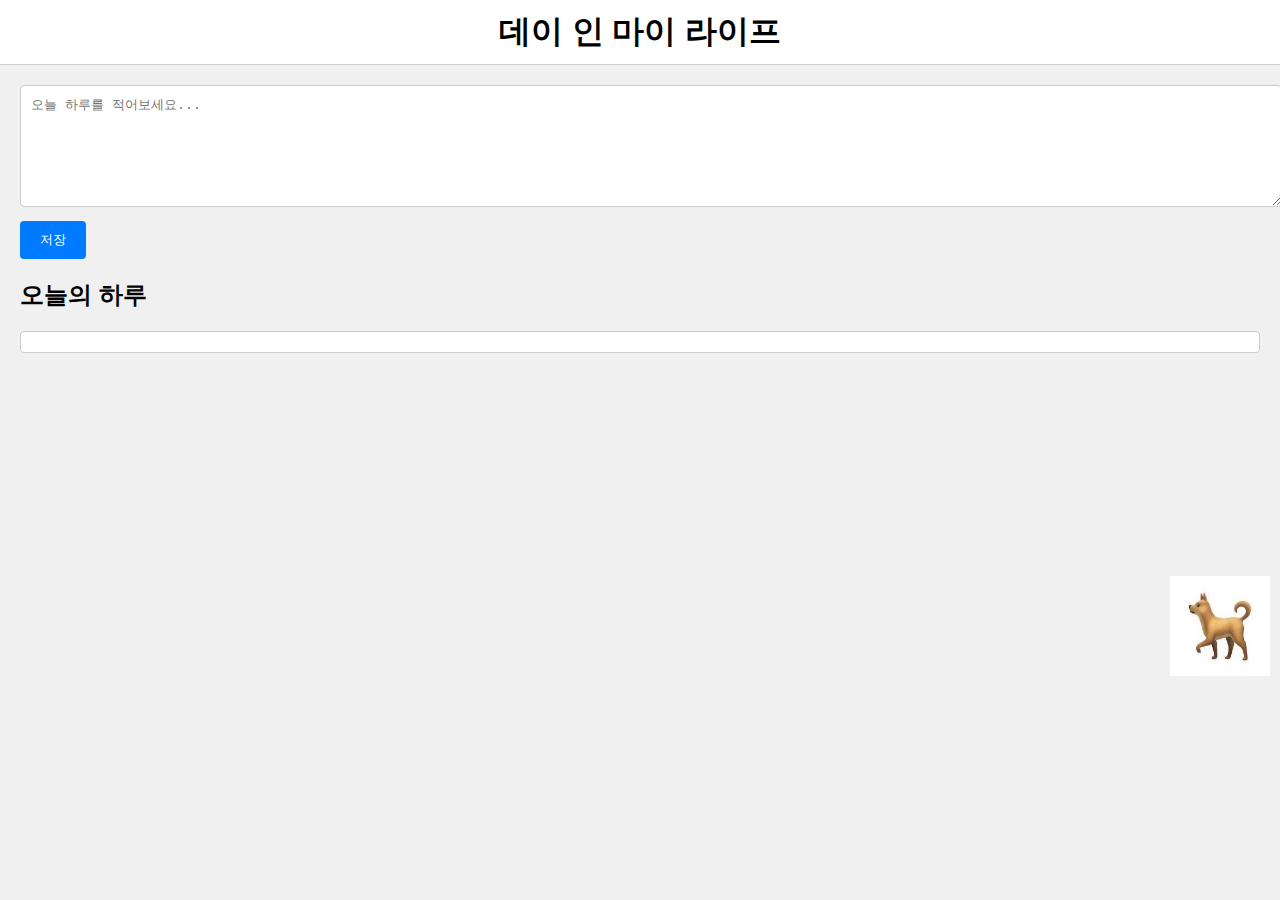
<file: 데이 인 마이 라이프/index.html>
<!DOCTYPE html>
<html lang="ko">
<head>
    <meta charset="UTF-8">
    <meta name="viewport" content="width=device-width, initial-scale=1.0">
    <title>데이 인 마이 라이프</title>
    <link rel="stylesheet" href="styles.css">
</head>
<body>
    <header>
        <h1>데이 인 마이 라이프</h1>
    </header>
    <main>
        <section id="post-form">
            <textarea id="post-content" placeholder="오늘 하루를 적어보세요..."></textarea>
            <button id="save-post">저장</button>
        </section>
        <section id="posts">
            <h2>오늘의 하루</h2>
            <div id="posts-container"></div>
        </section>
    </main>
    <footer>
        <img src="dog-emoji.png" alt="강아지 이모티콘" class="dog-emoji">
    </footer>
    <script src="script.js"></script>
</body>
</html>
</file>
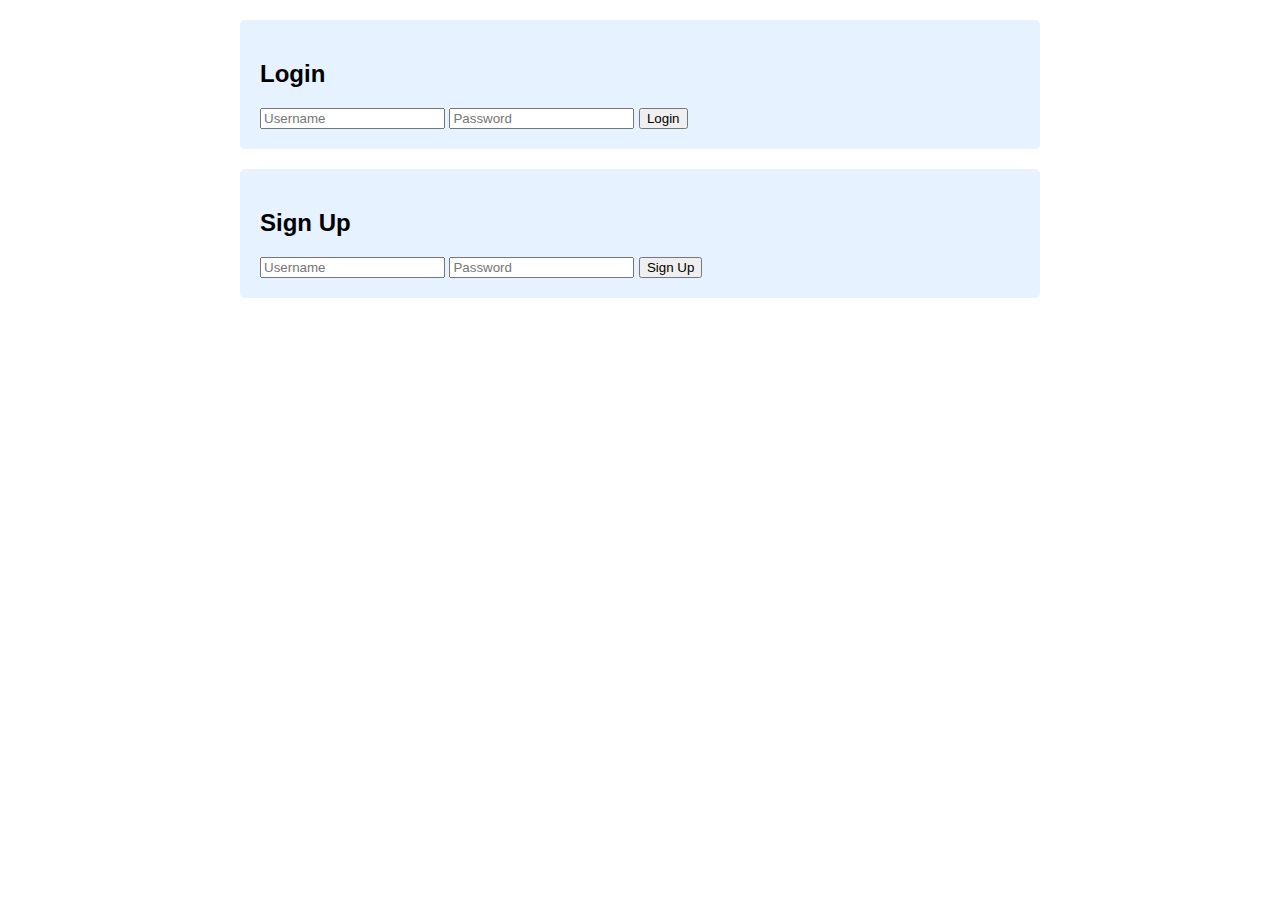
<file: last_result.html>
<!DOCTYPE html>
<html lang="en">
<head>
    <meta charset="UTF-8">
    <meta name="viewport" content="width=device-width, initial-scale=1.0">
    <title>Post Saver with Auth (Persistent)</title>
    <style>
        body {
            font-family: Arial, sans-serif;
            max-width: 800px;
            margin: 0 auto;
            padding: 20px;
        }
        #postForm, #loginForm, #signupForm {
            background-color: #e6f2ff;
            padding: 20px;
            margin-bottom: 20px;
            border-radius: 5px;
        }
        #posts {
            margin-top: 20px;
        }
        .post {
            background-color: #f0f8ff;
            padding: 10px;
            margin-bottom: 10px;
            border-radius: 5px;
        }
        .hidden {
            display: none;
        }
    </style>
</head>
<body>
    <div id="authSection">
        <div id="loginForm">
            <h2>Login</h2>
            <input type="text" id="loginUsername" placeholder="Username">
            <input type="password" id="loginPassword" placeholder="Password">
            <button onclick="login()">Login</button>
        </div>
        <div id="signupForm">
            <h2>Sign Up</h2>
            <input type="text" id="signupUsername" placeholder="Username">
            <input type="password" id="signupPassword" placeholder="Password">
            <button onclick="signup()">Sign Up</button>
        </div>
    </div>

    <div id="postSection" class="hidden">
        <h2>Create a Post</h2>
        <div id="postForm">
            <textarea id="postContent" rows="4" cols="50" placeholder="Enter your post here"></textarea>
            <button onclick="savePost()">Save Post</button>
        </div>
        <div id="posts"></div>
        <button onclick="logout()">Logout</button>
    </div>

    <script>
        let currentUser = null;
        let users = [];
        let posts = [];

        // Load data from localStorage on page load
        function loadData() {
            const storedUsers = localStorage.getItem('users');
            const storedPosts = localStorage.getItem('posts');
            const storedCurrentUser = localStorage.getItem('currentUser');

            if (storedUsers) users = JSON.parse(storedUsers);
            if (storedPosts) posts = JSON.parse(storedPosts);
            if (storedCurrentUser) {
                currentUser = JSON.parse(storedCurrentUser);
                document.getElementById('authSection').classList.add('hidden');
                document.getElementById('postSection').classList.remove('hidden');
                displayPosts();
            }
        }

        // Save data to localStorage
        function saveData() {
            localStorage.setItem('users', JSON.stringify(users));
            localStorage.setItem('posts', JSON.stringify(posts));
            if (currentUser) {
                localStorage.setItem('currentUser', JSON.stringify(currentUser));
            } else {
                localStorage.removeItem('currentUser');
            }
        }

        function signup() {
            const username = document.getElementById('signupUsername').value;
            const password = document.getElementById('signupPassword').value;
            if (username && password) {
                users.push({ username, password });
                saveData();
                alert('Signup successful! Please login.');
            } else {
                alert('Please enter both username and password.');
            }
        }

        function login() {
            const username = document.getElementById('loginUsername').value;
            const password = document.getElementById('loginPassword').value;
            const user = users.find(u => u.username === username && u.password === password);
            if (user) {
                currentUser = user;
                saveData();
                document.getElementById('authSection').classList.add('hidden');
                document.getElementById('postSection').classList.remove('hidden');
                displayPosts();
            } else {
                alert('Invalid username or password.');
            }
        }

        function logout() {
            currentUser = null;
            saveData();
            document.getElementById('authSection').classList.remove('hidden');
            document.getElementById('postSection').classList.add('hidden');
        }

        function savePost() {
            const content = document.getElementById('postContent').value;
            if (content) {
                posts.push({ user: currentUser.username, content });
                document.getElementById('postContent').value = '';
                saveData();
                displayPosts();
            }
        }

        function displayPosts() {
            const postsDiv = document.getElementById('posts');
            postsDiv.innerHTML = '';
            posts.forEach(post => {
                const postElement = document.createElement('div');
                postElement.className = 'post';
                postElement.textContent = `${post.user}: ${post.content}`;
                postsDiv.appendChild(postElement);
            });
        }

        // Load data when the page loads
        loadData();
    </script>
</body>
</html>
</file>
<file: 데이 인 마이 라이프/styles.css>
/* styles.css */
body {
    font-family: Arial, sans-serif;
    background-color: #f0f0f0;
    margin: 0;
    padding: 0;
}

header {
    background-color: #ffffff;
    padding: 10px;
    text-align: center;
    border-bottom: 1px solid #ccc;
}

header h1 {
    .nanum-pen-script-regular
    {
        font-family: "Nanum Pen Script", cursive;
        font-weight: 400;
        font-style: normal;
    }      
    color: #000;
    margin: 0;    
}

main {
    padding: 20px;
}

#post-form {
    margin-bottom: 20px;
}

#post-content {
    width: 100%;
    height: 100px;
    padding: 10px;
    margin-bottom: 10px;
    border: 1px solid #ccc;
    border-radius: 4px;
}

#save-post {
    padding: 10px 20px;
    background-color: #007bff;
    color: #fff;
    border: none;
    border-radius: 4px;
    cursor: pointer;
}

#save-post:hover {
    background-color: #0056b3;
}

#posts-container {
    background-color: #fff;
    padding: 10px;
    border-radius: 4px;
    border: 1px solid #ccc;
}

.post {
    border-bottom: 1px solid #ccc;
    padding: 10px 0;
}

.post:last-child {
    border-bottom: none;
}

footer {
    position: fixed;
    bottom: 220px;
    right: 10px;
}

.dog-emoji {
    width: 100px;
    height: 100px;
}
</file>
